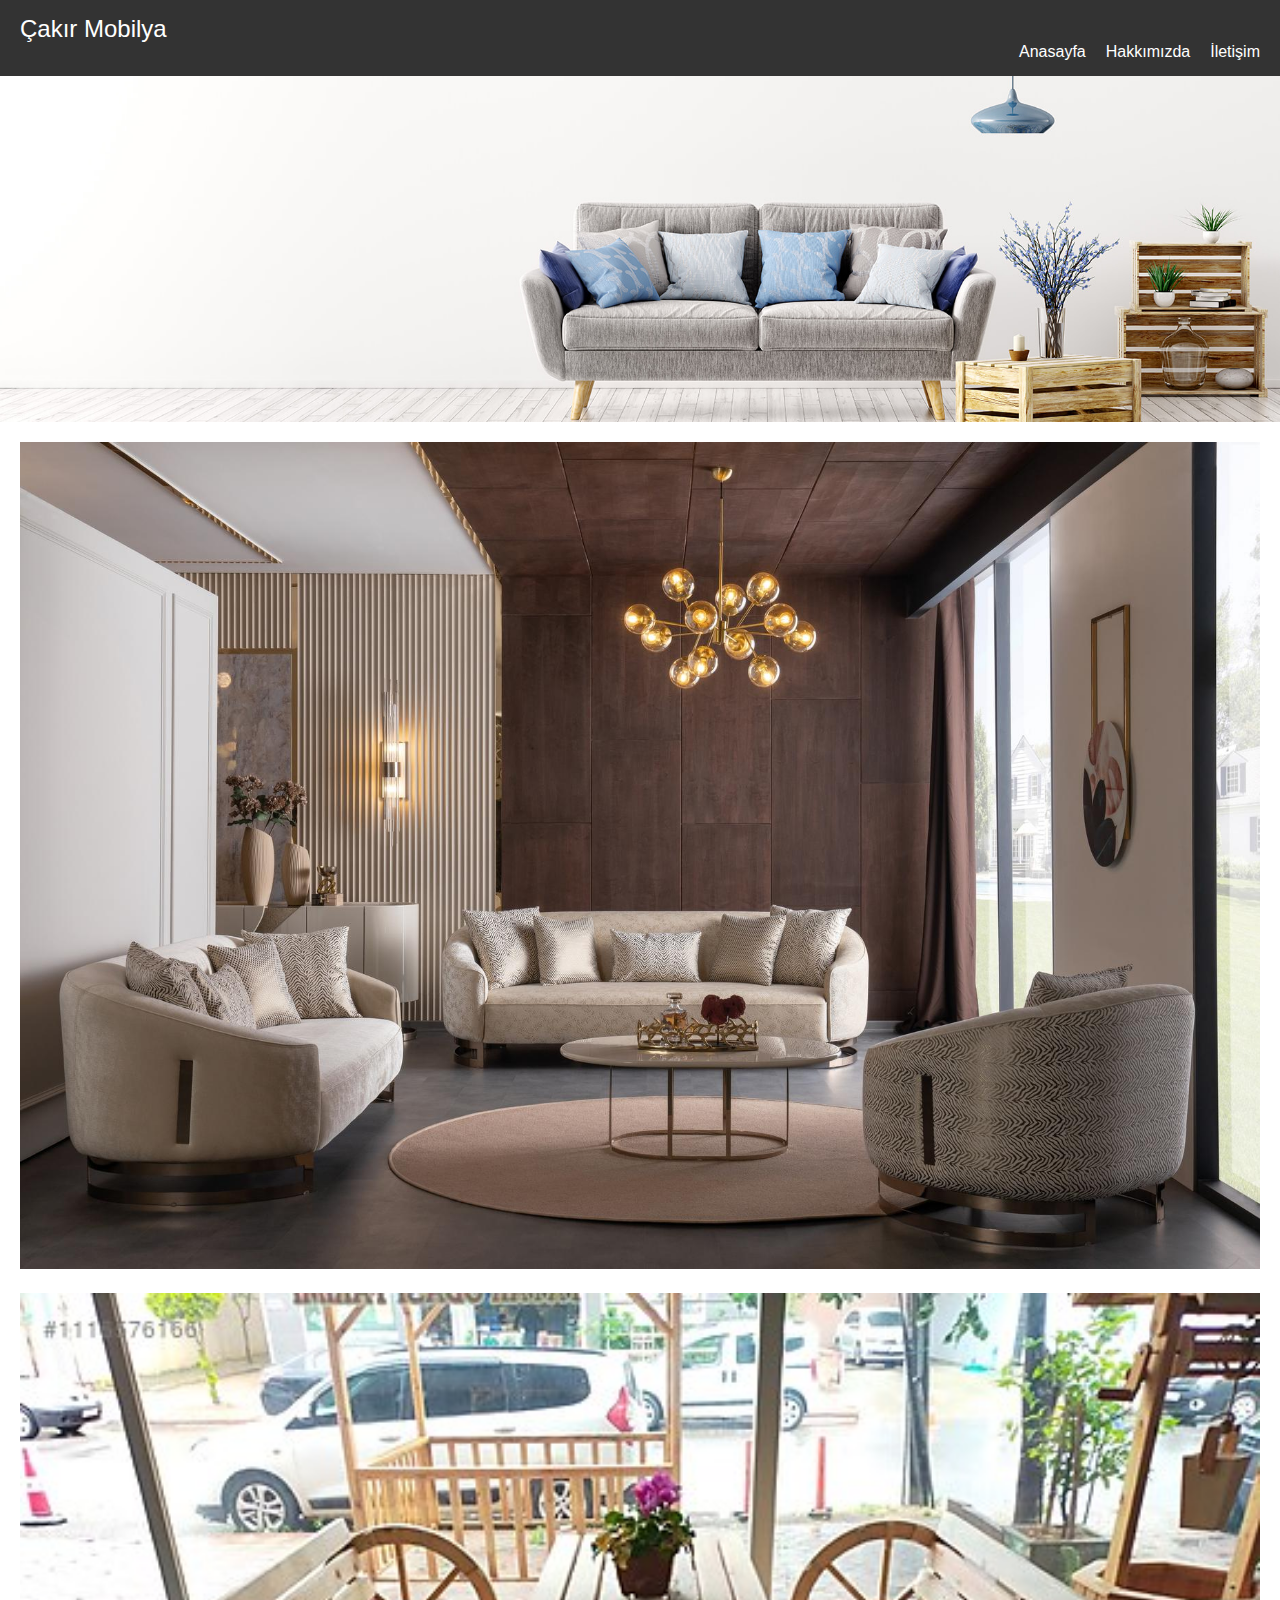
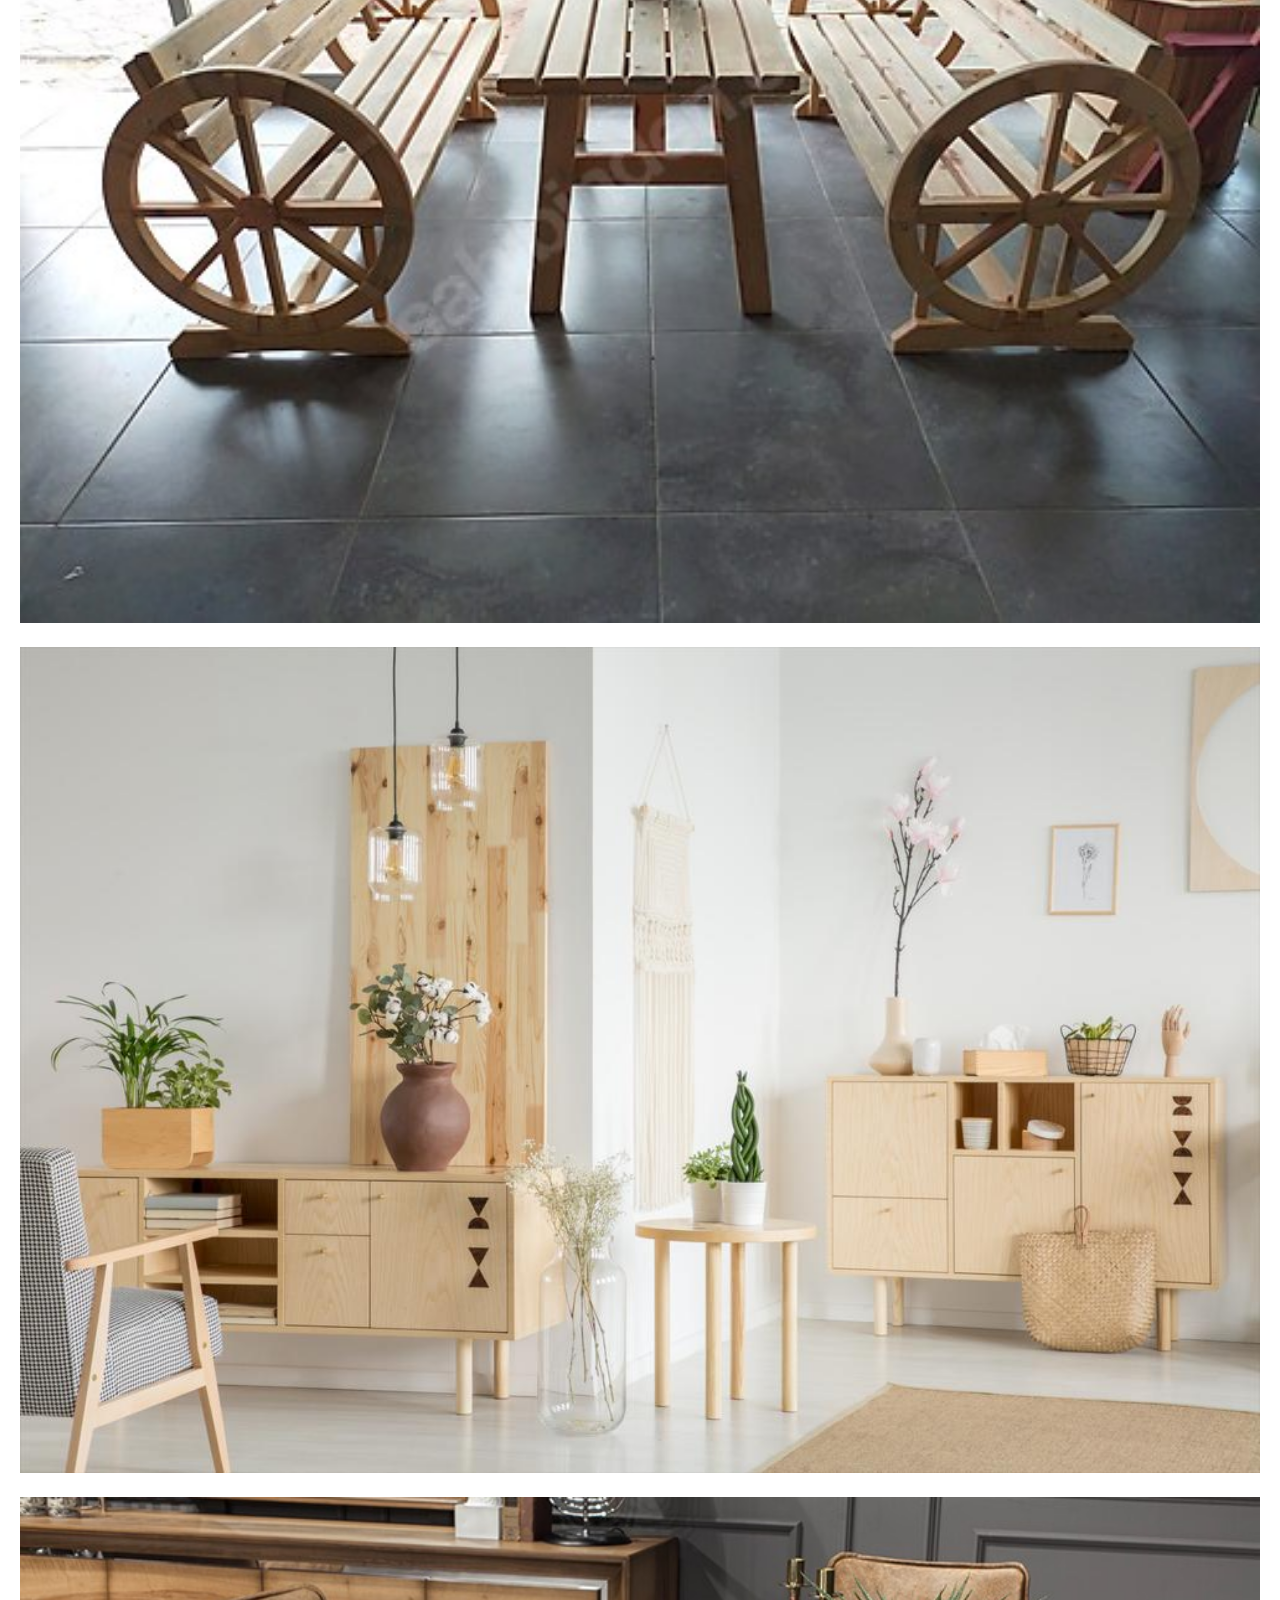
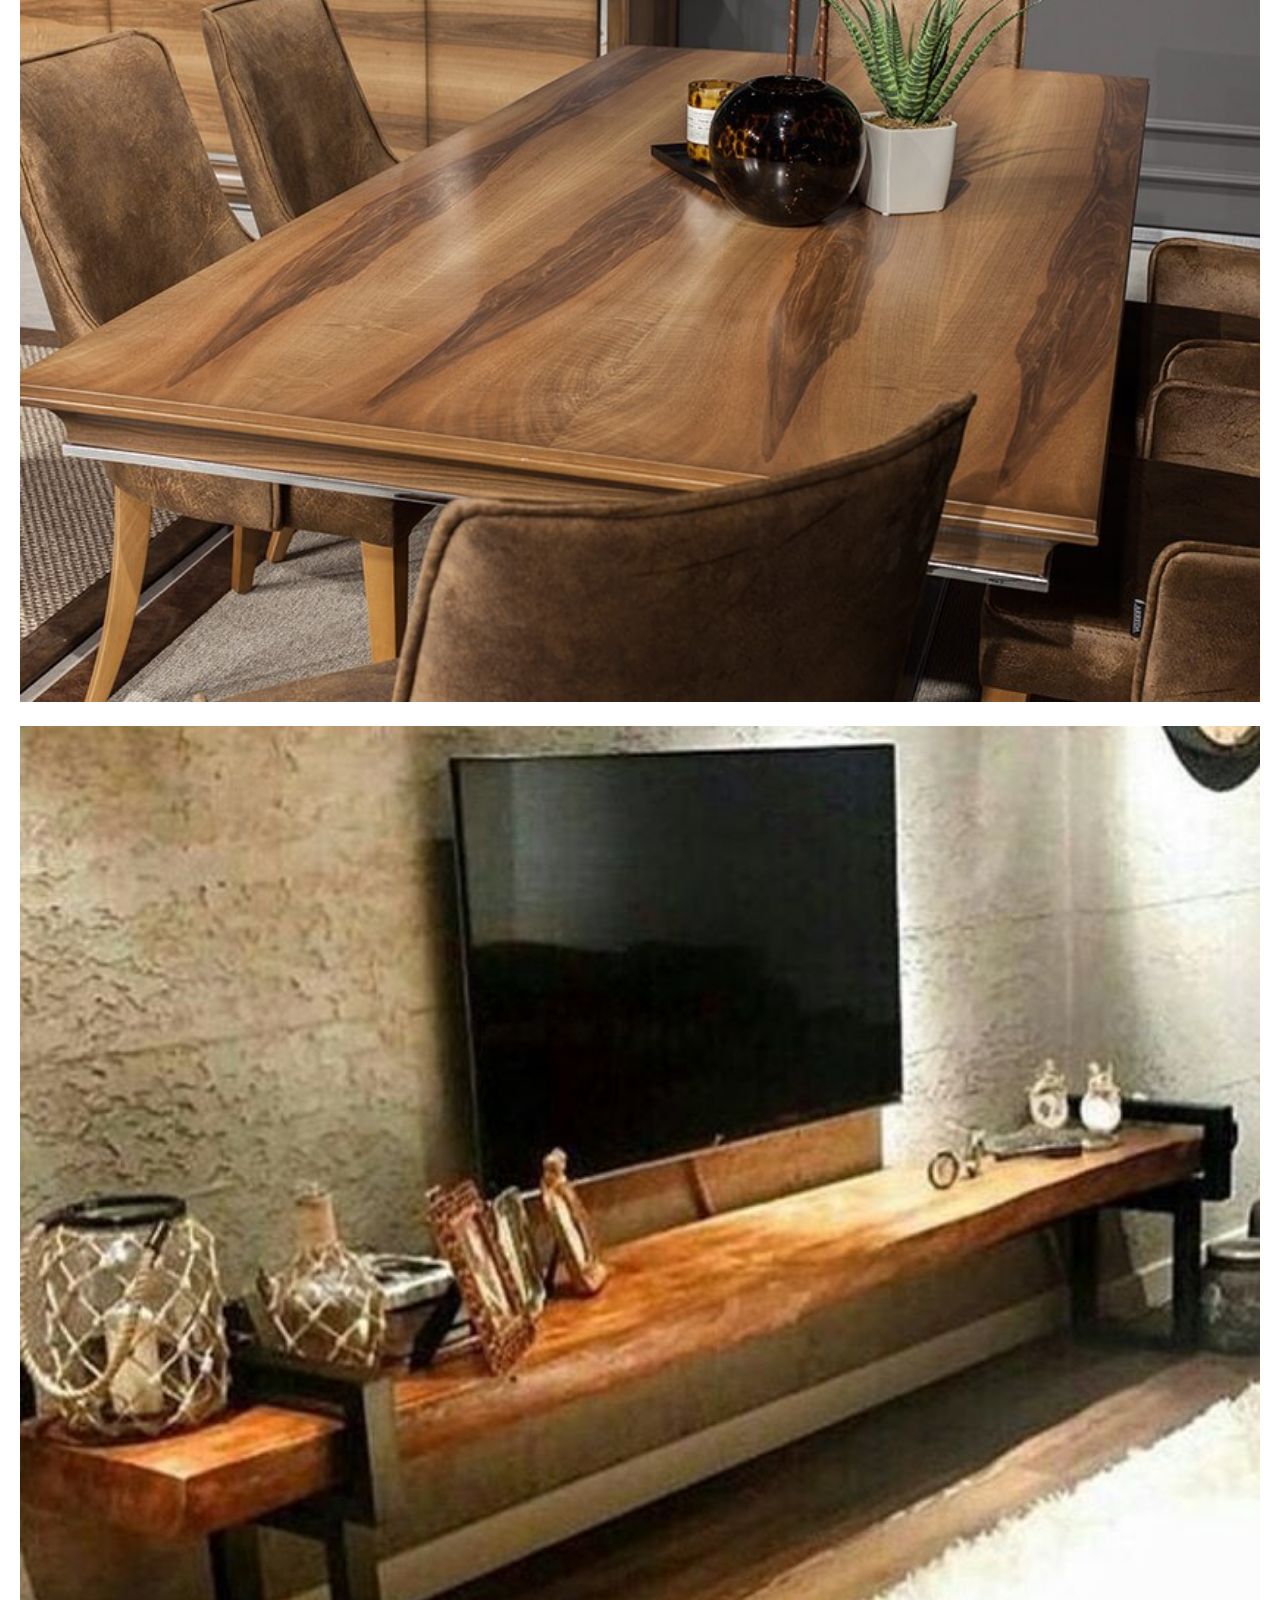
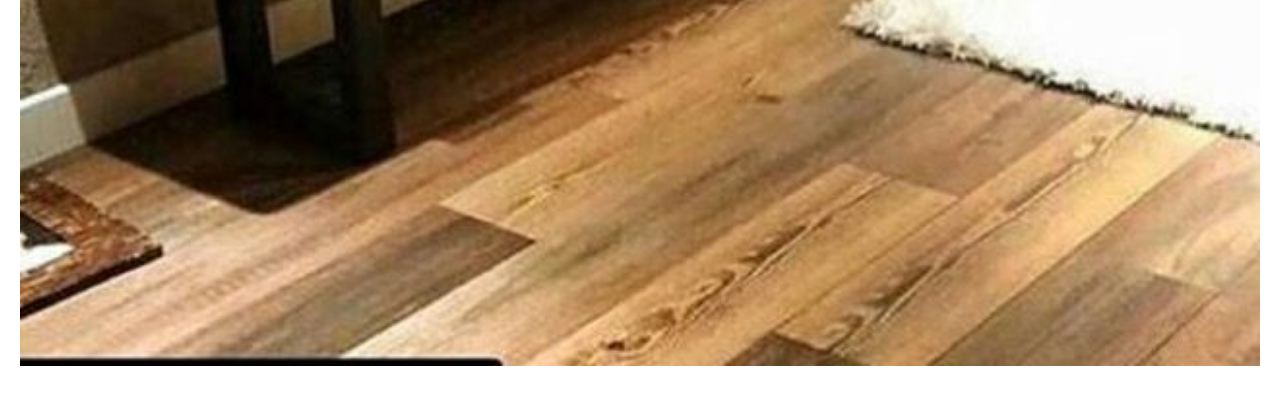
<file: index.html>
<!DOCTYPE html>
<html lang="tr">
<head>
    <meta charset="UTF-8">
    <meta name="viewport" content="width=device-width, initial-scale=1.0">
    <title>Çakır Mobilya</title>
    <link rel="stylesheet" href="styles/styles.css"> <!-- Dış CSS dosyası -->
</head>
<body>
    <div class="loader-container">
        <div class="loader">
            <img src="loader.gif" alt="Loader">
        </div>
    </div>
<!-- Navbar -->
<nav class="navbar">
    <div class="logo">Çakır Mobilya</div>
    <ul class="nav-links">
        <li><a href="index.html">Anasayfa</a></li>
        <li><a href="about/">Hakkımızda</a></li>
        <li><a href="contact/">İletişim</a></li>
    </ul>
</nav>

<!-- Banner -->
<div class="banner">
    <img class="active" src="resim1.jpg" alt="Resim 1">
</div>
<div class="content">
    <img src="mobilya.jpg" alt="">
    <img src="mobilya2.jpg" alt="">
    <img src="mobilya3.jpg" alt="">
    <img src="mobilya4.jpg" alt="">
    <img src="mobilya5.jpg" alt="">
</div>
<script src="scripts/scripts.js"></script> <!-- JavaScript dosyası -->
<script src="scripts/script2.js"></script>
</body>
</html>
</file>
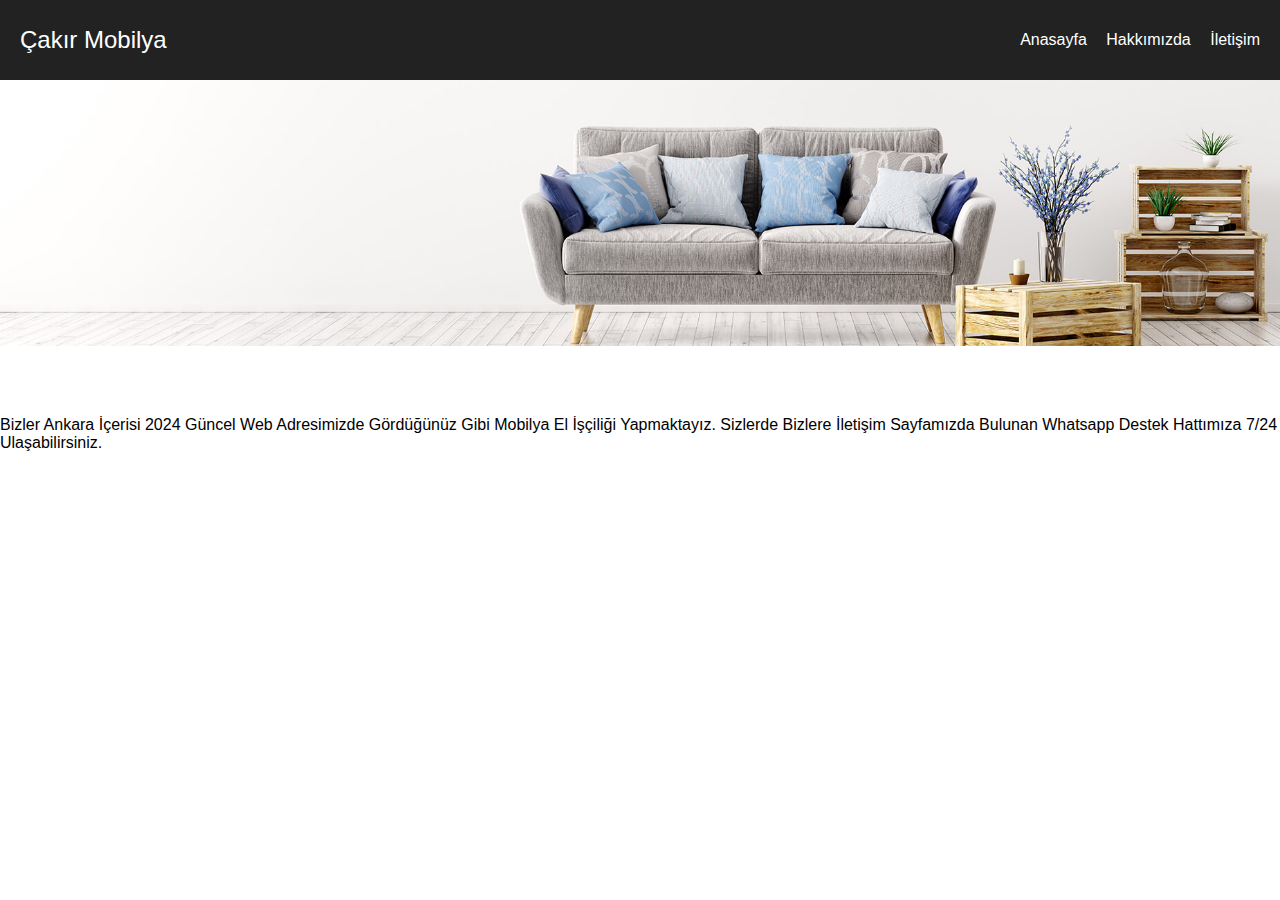
<file: about/index.html>
<!DOCTYPE html>
<html lang="tr">
<head>
    <meta charset="UTF-8">
    <meta name="viewport" content="width=device-width, initial-scale=1.0">
    <title>Çakır Mobilya</title>
    <link rel="stylesheet" href="styles/styles.css"> <!-- Dış CSS dosyası -->
</head>
<body>
    <div class="loader-container">
        <div class="loader">
            <img src="loader.gif" alt="Loader">
        </div>
    </div>
<!-- Navbar -->
<nav class="navbar">
    <div class="logo">Çakır Mobilya</div>
    <ul class="nav-links">
        <li><a href="../index.html">Anasayfa</a></li>
        <li><a href="index.html">Hakkımızda</a></li>
        <li><a href="../contact/index.html">İletişim</a></li>
    </ul>
</nav>

<!-- Banner -->
<div class="banner">
    <img class="active" src="resim1.jpg" alt="Resim 1">
</div>
<div class="content">
    <p>Bizler Ankara İçerisi 2024 Güncel Web Adresimizde Gördüğünüz Gibi Mobilya El İşçiliği Yapmaktayız.
        Sizlerde Bizlere İletişim Sayfamızda Bulunan Whatsapp Destek Hattımıza 7/24 Ulaşabilirsiniz.
    </p>
</div>
<script src="scripts/scripts.js"></script> <!-- JavaScript dosyası -->
</body>
</html>
</file>
<file: styles/styles.css>
/* Genel stiller */
body {
    font-family: Arial, sans-serif;
    margin: 0;
    padding: 0;
    box-sizing: border-box;
}

/* Loader */
.loader-container {
    position: fixed;
    top: 0;
    left: 0;
    width: 100%;
    height: 100%;
    background-color: #f3f3f3;
    display: flex;
    justify-content: center;
    align-items: center;
    z-index: 9999;
}

.loader {
    width: 100px;
    height: 100px;
}

.loader img {
    width: 100%;
    height: 100%;
    object-fit: cover;
}

/* Navbar */
.navbar {
    background-color: #333;
    padding: 15px 0;
}

.logo {
    color: white;
    font-size: 1.5rem;
    margin-left: 20px;
}

.nav-links {
    list-style: none;
    margin: 0;
    padding: 0;
    display: flex;
    justify-content: flex-end;
}

.nav-links li {
    margin-right: 20px;
}

.nav-links li a {
    color: white;
    text-decoration: none;
}

/* Banner */
.banner {
    width: 100%;
    height: auto;
    overflow: hidden;
    position: relative;
}

.banner img {
    width: 100%;
    height: auto;
    display: block;
}

/* İçerik */
.content {
    padding: 20px;
}

.content img {
    width: 100%;
    height: auto;
    margin-bottom: 20px;
}
</file>
<file: about/styles/styles.css>
body {
    font-family: 'Segoe UI', Tahoma, Geneva, Verdana, sans-serif;
    margin: 0;
    padding: 0;
    box-sizing: border-box;
}

/* Navbar */
.navbar {
    background-color: #222;
    padding: 15px 0;
    display: flex;
    justify-content: space-between;
    align-items: center;
    position: fixed;
    width: 100%;
    z-index: 1000;
}

.logo {
    color: #fff;
    font-size: 1.5rem;
    margin-left: 20px;
}

.nav-links {
    list-style: none;
    margin-right: 20px;
}

.nav-links li {
    display: inline-block;
    margin-left: 15px;
}

.nav-links li a {
    color: #fff;
    text-decoration: none;
    transition: color 0.3s ease;
}

.nav-links li a:hover {
    color: #f9ca24;
}

/* Banner */
.banner {
    width: 100%;
    height: 400px;
    overflow: hidden;
    position: relative;
}

.banner img {
    width: 100%;
    height: auto;
    position: absolute;
    top: 0;
    left: 0;
    opacity: 0;
    transition: opacity 1s ease-in-out;
}

.banner img.active {
    opacity: 1;
}

/* Loader */
.loader-container {
    position: fixed;
    top: 0;
    left: 0;
    width: 100%;
    height: 100%;
    background-color: #f3f3f3;
    display: flex;
    justify-content: center;
    align-items: center;
    z-index: 9999;
}

.loader {
    width: 100px;
    height: 100px;
}

.loader img {
    width: 100%;
    height: 100%;
    object-fit: cover;
}

/* Navbar ve Banner stilleri burada devam ediyor */
</file>
